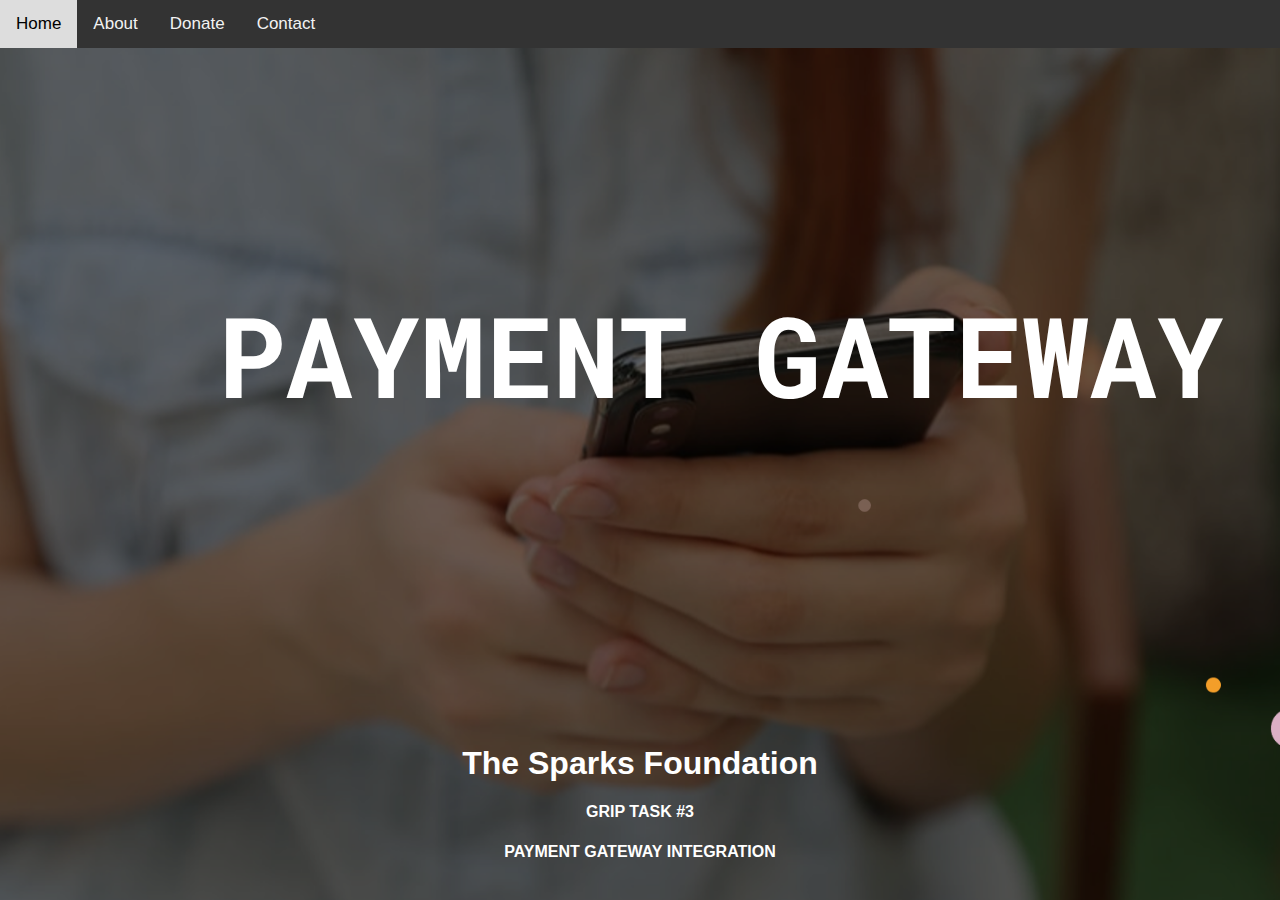
<file: index.html>
<!DOCTYPE html>
<html lang="en">
<head>
    <meta charset="UTF-8">
    <meta http-equiv="X-UA-Compatible" content="IE=edge">
    <meta name="viewport" content="width=device-width, initial-scale=1.0">
    <title>Payment Gateway Integration</title>
    <link rel="stylesheet" href="style.css">
    <link rel="preconnect" href="https://fonts.googleapis.com">
<link rel="preconnect" href="https://fonts.gstatic.com" crossorigin>
<link href="https://fonts.googleapis.com/css2?family=Roboto+Mono:wght@700&display=swap" rel="stylesheet">

    <style>
        body {
            color:white;
          background-image: url('background2.png');
          background-position: center center;
          background-repeat: no-repeat;
          background-attachment: fixed;
          background-size: cover;
          background-color: #464646;
        }
        </style>
</head>
<body>
    
    <div id="navbar">
        <a href="index.html" class="active">Home</a>
        <a href="about.html" target="_self">About</a>
        <a href="donate.html">Donate</a>
        <a href="contact  us.html">Contact</a>
        
    </div>
    <div id="payment-gateway-heading"> 
        <h1><b>PAYMENT GATEWAY</b></h1>
        
    </div>
    
    <div class="razorPay-button" >    
        <form>
            <script src="https://checkout.razorpay.com/v1/payment-button.js" data-payment_button_id="pl_IxVBbj33wUW2d1" async> </script> 
        </form> 
    </div> 

    <div class="footer">
        <h1>The Sparks Foundation</h1> 
        <h4>GRIP TASK #3</h4>
        <h4>PAYMENT GATEWAY INTEGRATION</h4>
    </div>
    
</body>
</html>
</file>
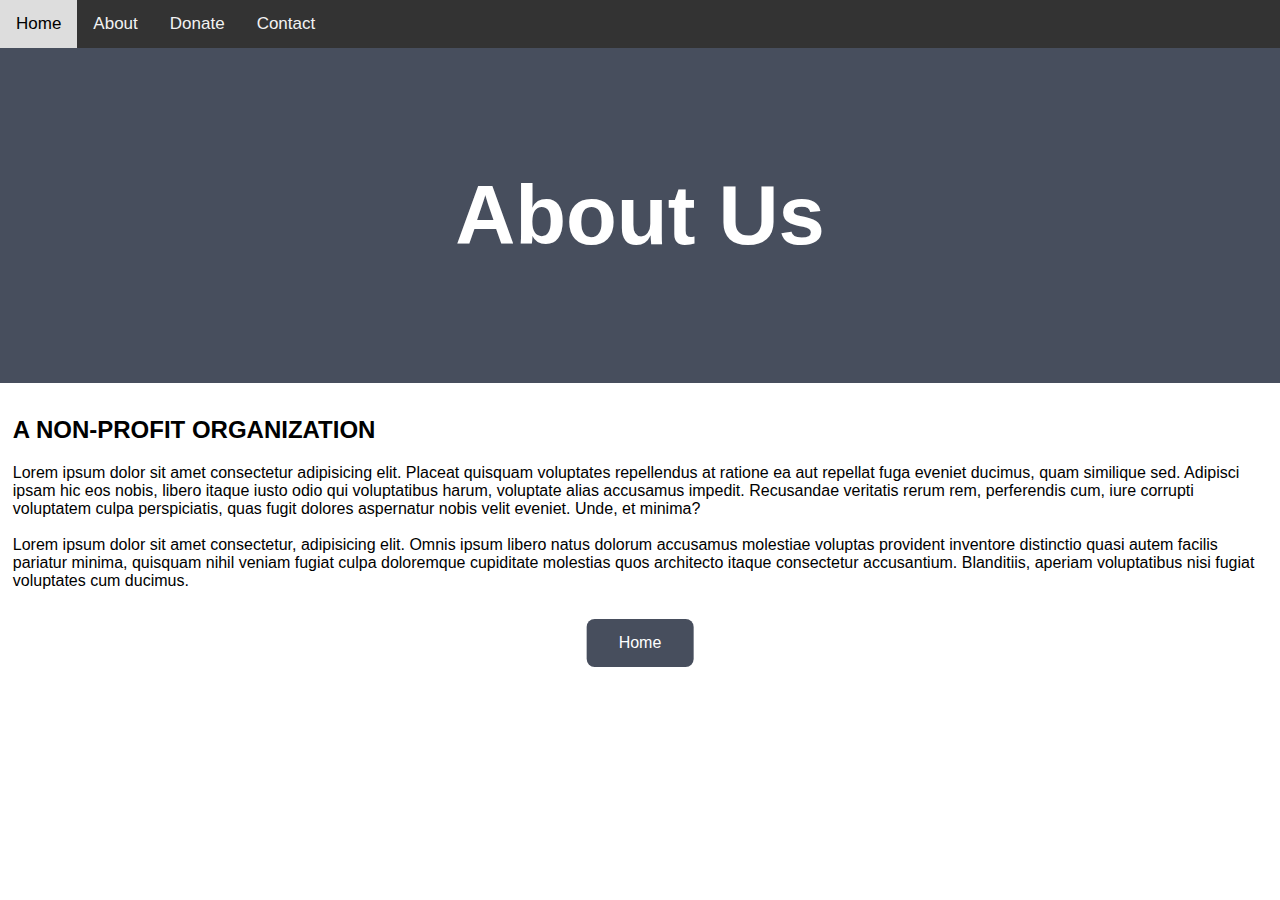
<file: about.html>
<!DOCTYPE html>
<html lang="en">
<head>
    <meta charset="UTF-8">
    <meta http-equiv="X-UA-Compatible" content="IE=edge">
    <meta name="viewport" content="width=device-width, initial-scale=1.0">
    <title>About</title>
    <link rel="stylesheet" href="style.css">
    <script>
        function pageRedirect() {
          window.location.href = "index.html";
        }      
    </script> 
</head>
<body>
    <div id="navbar">
        <a href="index.html" class="active">Home</a>
        <a href="about.html" target="_self">About</a>
        <a href="donate.html">Donate</a>
        <a href="contact  us.html">Contact</a>
        
    </div>
    <div class="about-section">
        <div id="about">
            <h1>About Us </h1>
            
        </div>
    </div>
       <div id="about-content">
          <h2>A NON-PROFIT ORGANIZATION</h2>
          
            <p>Lorem ipsum dolor sit amet consectetur adipisicing elit. Placeat quisquam voluptates repellendus at ratione ea aut repellat fuga eveniet ducimus, quam similique sed. Adipisci ipsam hic eos nobis, libero itaque iusto odio qui voluptatibus harum, voluptate alias accusamus impedit. Recusandae veritatis rerum rem, perferendis cum, iure corrupti voluptatem culpa perspiciatis, quas fugit dolores aspernatur nobis velit eveniet. Unde, et minima?
                <br>
                <br>
                Lorem ipsum dolor sit amet consectetur, adipisicing elit. Omnis ipsum libero natus dolorum accusamus molestiae voluptas provident inventore distinctio quasi autem facilis pariatur minima, quisquam nihil veniam fugiat culpa doloremque cupiditate molestias quos architecto itaque consectetur accusantium. Blanditiis, aperiam voluptatibus nisi fugiat voluptates cum ducimus.
            </p>
        </div>
        <div id="button-about">
            <button type="button" onclick="pageRedirect()" class="btn">Home</button>
        </div>
</body>
</html>
</file>
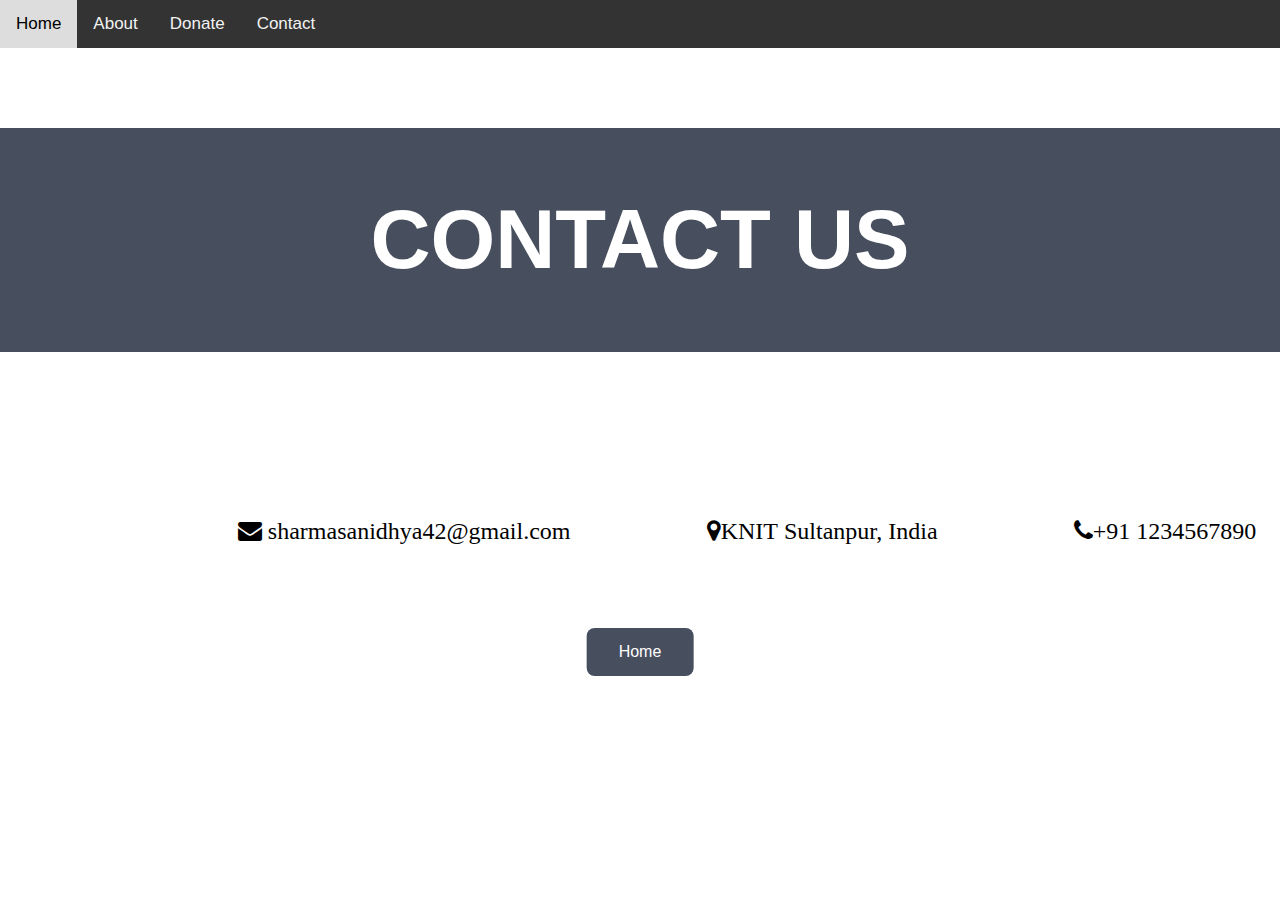
<file: contact  us.html>
<!DOCTYPE html>
<html lang="en">
<head>
    <meta charset="UTF-8">
    <meta http-equiv="X-UA-Compatible" content="IE=edge">
    <meta name="viewport" content="width=device-width, initial-scale=1.0">
    <title>Contact us</title>
    <script>
        function pageRedirect() {
          window.location.href = "index.html";
        }      
    </script> 
    <link rel="stylesheet" href="style.css">
    <link rel="stylesheet" href="https://cdnjs.cloudflare.com/ajax/libs/font-awesome/4.7.0/css/font-awesome.min.css">
</head>
<body>
    <div id="navbar">
        <a href="index.html" class="active">Home</a>
        <a href="about.html" target="_self">About</a>
        <a href="donate.html">Donate</a>
        <a href="contact  us.html">Contact</a>
        
    </div>
    
    <div class="Contact">
        <h1>CONTACT US</h1> 
        </div>
        <div id="icons">
        <i class="fa fa-envelope" id="email" style="font-size:24px"> sharmasanidhya42@gmail.com</i>
        
        <i class="fa fa-map-marker" id="location" style="font-size:24px">KNIT Sultanpur, India</i>
        
        <i class="fa fa-phone" id="phone" style="font-size:24px">+91 1234567890</i>
    </div>
    <div id="button-about">
        <button type="button" onclick="pageRedirect()" class="btn" id="btnCon">Home</button>
    </div>
</body>
</html>
</file>
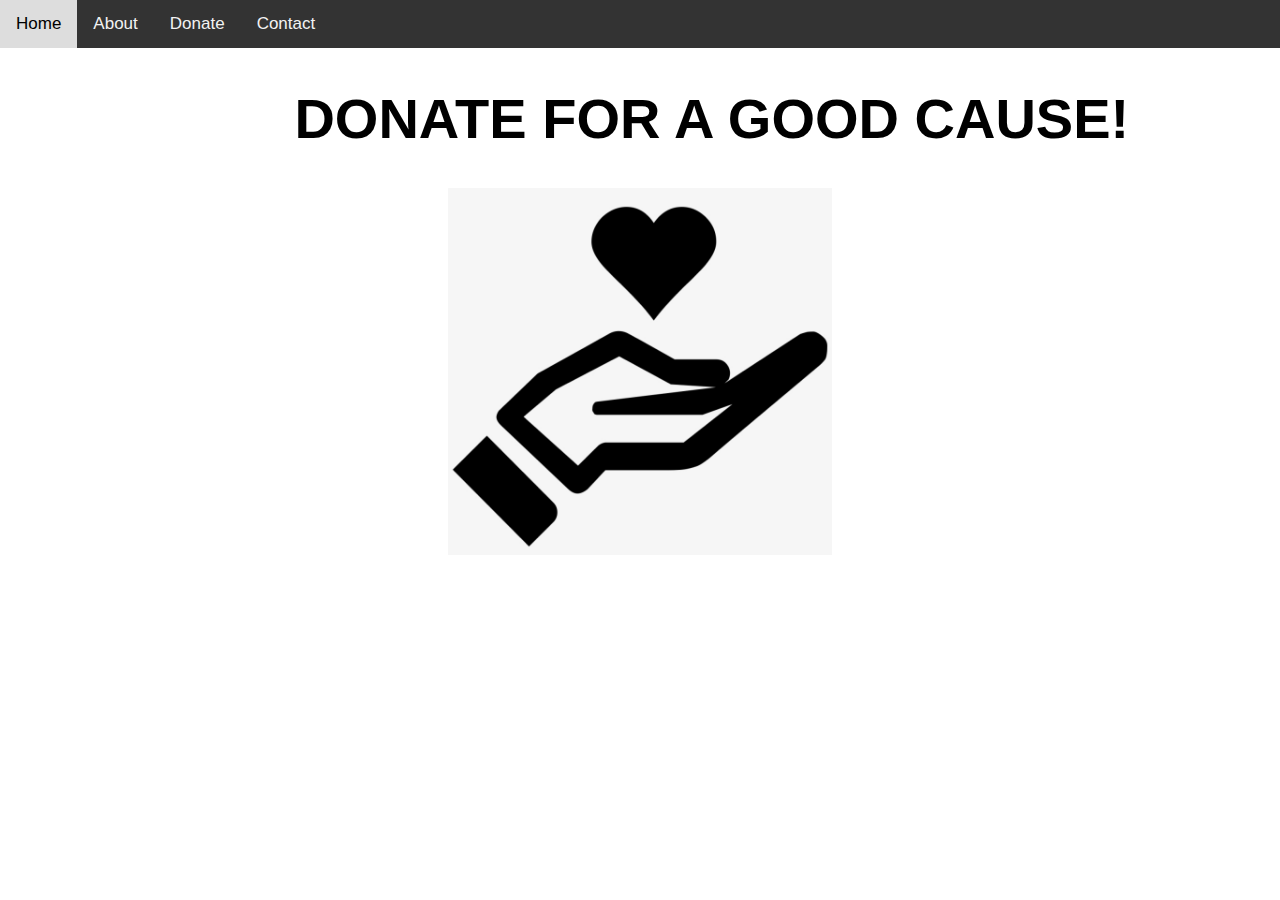
<file: donate.html>
<!DOCTYPE html>
<html lang="en">
<head>
    <meta charset="UTF-8">
    <meta http-equiv="X-UA-Compatible" content="IE=edge">
    <meta name="viewport" content="width=device-width, initial-scale=1.0">
    <title>Donate</title>
    <script>
        function pageRedirect() {
          window.location.href = "index.html";
        }      
    </script>
    <link rel="stylesheet" href="style.css">
</head>
<body>
    <div id="navbar">
        <a href="index.html" class="active">Home</a>
        <a href="about.html" target="_self">About</a>
        <a href="donate.html">Donate</a>
        <a href="contact  us.html">Contact</a>
        
    </div>
    <h1 style="margin-left: 23%; font-size: 350%;">DONATE FOR A GOOD CAUSE!</h1>
    <img src="donate img.png" class="img1">
    <br>
    <div class="razorPay-button-donate" >    
            
    </div> 
    <div class="button-donate" >
        <form><script src="https://checkout.razorpay.com/v1/payment-button.js" data-payment_button_id="pl_IxVGSQZoKcinYk" async> </script> </form>
        <!--<button type="button" onclick="#" class="btn">Donate</button>    
        <button type="button" onclick="pageRedirect()" class="btn">Home</button>-->
    </div>
</body>
</body>
</html>
</file>
<file: style.css>
body {
    font-family: Arial, Helvetica, sans-serif;
    margin: 0;
  }
  
  html {
    box-sizing: border-box;
  }
#navbar
{
    background-color: #333;
    overflow: hidden;
}
#navbar a 
{
    float: left;
    display: block;
    color: #f2f2f2;
    text-align: center;
    padding: 14px 16px;
    text-decoration: none;
    font-size: 17px;
  }
  #navbar a:hover {
    background-color: #ddd;
    color: black;
  }
  .about-section
   {
    padding: 5%;
    text-align: center;
    background-color: #474e5d;
    color: white;
  }
  .about-section h1{
    font-size: 5.2em;
  }
  #about-content
  {
      padding: 1%;
  }
  .btn
  {
    background-color: #474e5d;
    border: none;
    color: white;
    padding: 15px 32px;
    text-align: center;
    text-decoration: none;
    display: inline-block;
    font-size: 16px;
    border-radius: 8px;    
    transition-duration: 0.4s;
      
  }

  .btn:hover
  {
    background-color: rgb(187, 184, 184); 
    color: black;
    border: 2px solid #555555;
  }
  #button-about
  {
    margin: 0;
    position: absolute;
    left: 50%;
    -ms-transform: translateX(-50%);
    transform: translateX(-50%);
  }
  .Contact
  {
      
      margin-top: 5em;
  }
  .Contact h1
  {
    padding: 5%;
    text-align: center;
    background-color: #474e5d;
    color: white;
    font-size: 5.2em;    
  }
  #icons
  {
    margin-top: 10em;
    padding-left: 5em;
    margin-left: 2em;
  }
  #email
  {
    padding: 0.5%;
    margin-left: 5em;
  }
  #location
  {
    padding: 0.5%;
    margin-left: 5em;
  }
  #phone
  {
    padding: 0.5%;
    margin-left: 5em;
  }
  #btnCon
  {
      margin-top: 5em;
  }
  .img1
  {
    display: block;
    margin-left: auto;
    margin-right: auto;
    width: 30%;
      
  }
  .button-donate
  {
    
      display: block;
      margin-left: auto;
    margin-right: auto;
    text-align: center; 
  }
.footer
{
  
  text-align: center;
  position: absolute;
  bottom: 2%;
  width: 50%;
  right:25%;
    
}
#payment-gateway-heading
{
  text-align: center;
  position: absolute;  
  left: 15%;
  top: 20%;
  font-size:350%;
  font-family: 'Roboto Mono', monospace;
  padding: 2%;
}
#btn-on-home
{
  position: absolute;
  bottom: 26%;
  
}
#btn-on-home:hover
{
  background-color: rgb(219, 217, 217);
  color:rgb(31, 29, 29)
}
.razorPay-button
{
  margin: 0;
  position: absolute;
  left: 50%;
  -ms-transform: translateX(-50%);
  transform: translateX(-50%);
  margin-top: 28em;
}
</file>
